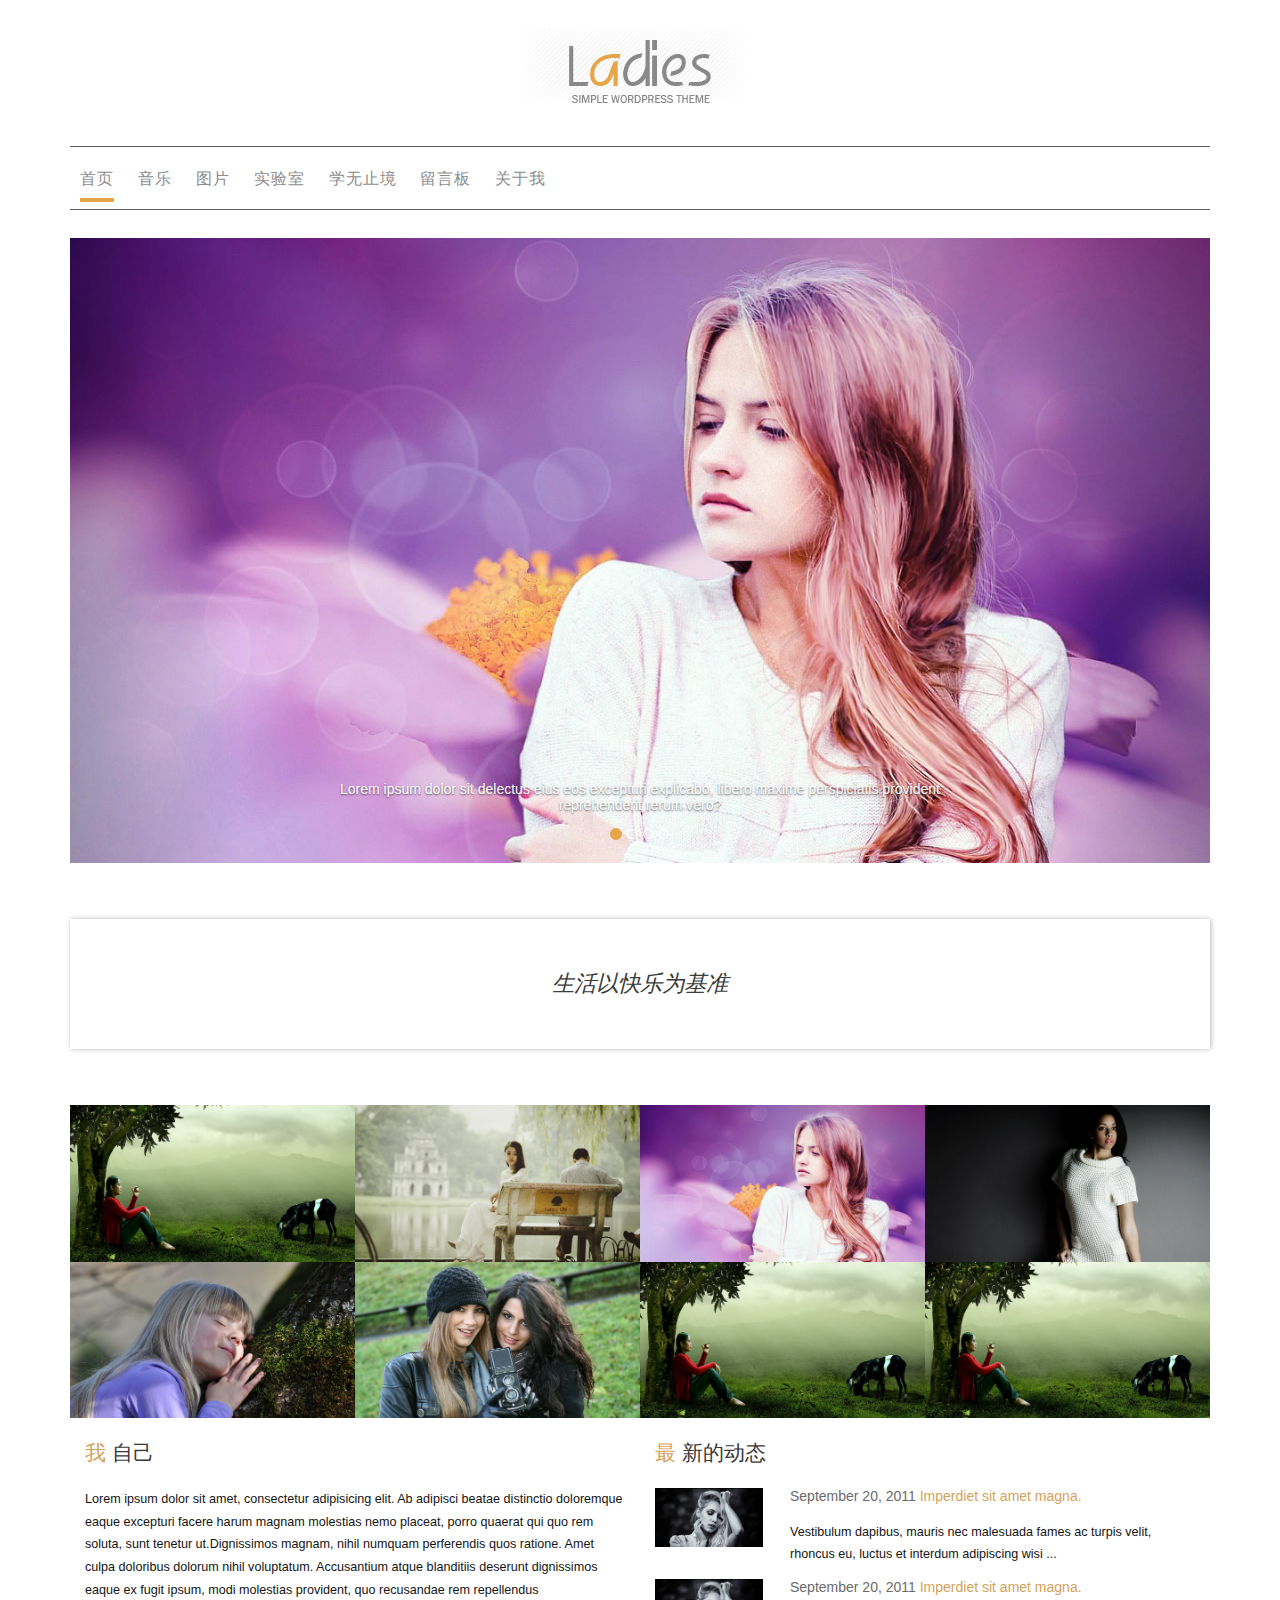
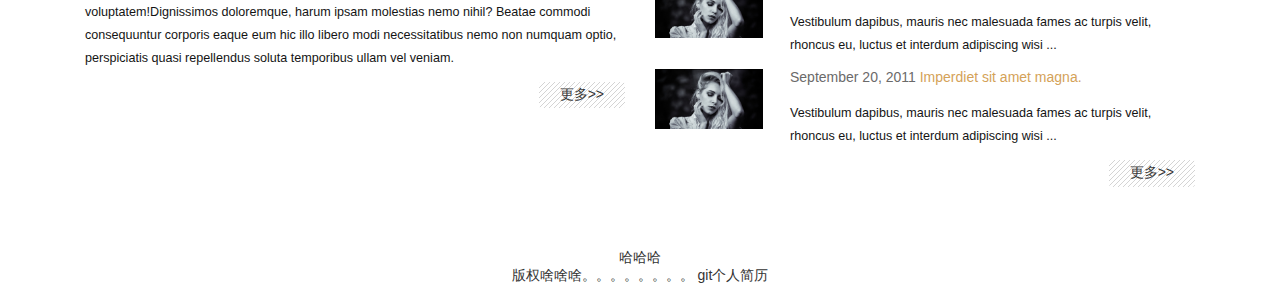
<file: index.html>
<!DOCTYPE html>
<html ng-app="myApp">
<head lang="en">
    <meta charset="UTF-8">
    <title>blog</title>
    <meta name="viewport" content="width=device-width, initial-scale=1">
    <link rel="stylesheet" href="less/bootstrap.css"/>
    <link rel="stylesheet" href="less/style.css"/>
    <script src="js/angular.js"></script>
    <script src="js/angular-route.js"></script>
    <script src="js/jquery-1.11.3.js"></script>

</head>
<body ng-controller="myCtrl">
<div ng-include="'tpl/include/header.html'"></div>
<div ng-view></div>
<div ng-include="'tpl/include/footer.html'"></div>
<script src="js/bootstrap.min.js"></script>
<script src="js/blog.js"></script>
</body>

</html>
</file>
<file: less/style.css>
/*reset*/
html,
body,
div,
span,
applet,
object,
iframe,
h1,
h2,
h3,
h4,
h5,
h6,
p,
blockquote,
pre,
a,
abbr,
acronym,
address,
big,
cite,
code,
del,
dfn,
em,
img,
ins,
kbd,
q,
s,
samp,
small,
strike,
strong,
sub,
sup,
tt,
var,
b,
u,
i,
center,
dl,
dt,
dd,
ol,
ul,
li,
fieldset,
form,
label,
legend,
table,
caption,
tbody,
tfoot,
thead,
tr,
th,
td,
article,
aside,
canvas,
details,
embed,
figure,
figcaption,
footer,
header,
menu,
nav,
output,
ruby,
section,
summary,
time,
mark,
audio,
video {
  margin: 0;
  padding: 0;
  border: 0;
  font: inherit;
}
body {
  font-family: Arial, "STHeiti", Helvetica, sans-serif;
  background: #fff;
  font-size: 14px;
  -webkit-tap-highlight-color: transparent;
}
table {
  border-collapse: collapse;
  border-spacing: 0;
}
fieldset,
img {
  border: 0;
}
legend {
  display: none;
}
address,
caption,
cite,
code,
dfn,
em,
strong,
th,
var {
  font-style: normal;
  font-weight: normal;
}
ol,
ul {
  list-style: none;
}
caption,
th {
  text-align: left;
}
h1,
h2,
h3,
h4,
h5,
h6 {
  font-size: 100%;
  font-weight: normal;
}
q:before,
q:after {
  content: '';
}
abbr,
acronym {
  border: 0;
}
html {
  -webkit-text-size-adjust: none;
  width: 100%;
  height: 100%;
}
/*????iphone??safari????????????*/
input[type="text"],
input[type="button"],
input[type="submit"],
input[type="search"] {
  -webkit-appearance: none;
  border-radius: 0;
}
html,
body {
  position: relative;
  color: #333;
}
body {
  box-sizing: border-box;
  font-size: 14px;
  font-family: "Helvetica Neue", Helvetica, 'Microsoft yaHei', sans-serif;
}
img {
  vertical-align: middle;
  border: 0;
}
a,
a:hover,
a:focus {
  color: #1B242F;
  text-decoration: none;
}
ul {
  padding: 0;
  margin: 0;
  list-style-type: none;
}
/***
*������
**/
.header {
  text-align: center;
  padding: 2em 0;
}
.logo {
  padding: 0 0 3em 0;
}
.logo a {
  display: block;
  text-align: center;
}
.logo a img {
  margin: 0 auto;
}
.header-bottom {
  position: relative;
  padding: 1em 0 0.8em;
  border-bottom: 1px solid #5f5e5e;
  border-top: 1px solid #5f5e5e;
}
.head-nav {
  float: left;
}
.head-nav ul {
  padding: 0;
  margin: 0;
}
.head-nav ul > li {
  display: inline-block;
  position: relative;
  text-align: center;
  padding: 0 0 0 0;
  margin: 0 10px;
}
.head-nav ul > li a {
  position: relative;
  display: inline-block;
  padding: 8px 0;
  letter-spacing: 1px;
  font-weight: 400;
  font-size: 16px;
  color: #8d8c8c;
}
.head-nav em {
  position: absolute;
  top: 100%;
  left: 0;
  width: 100%;
  height: 4px;
  background: #e6a549;
  opacity: 0;
  transition: all 0.3s ;
  transform: translateY(10px);
}
.head-nav li.head-active em {
  opacity: 1;
  transform: translateY(0);
}
.head-nav li:hover em {
  opacity: 1;
  transform: translateY(0);
}
.menu {
  padding: 3px 5px;
  border: 2px solid transparent;
  border-radius: 2px;
  display: none;
  transition: all 0.3s ease-in;
}
.menu:hover {
  border: 2px solid #d4a258;
}
.menu i {
  display: block;
  width: 20px;
  height: 5px;
  background: #d4a258;
  margin: 3px 0;
}
/***************footer*******************/
.footer {
  background: url(../img/foot.png) no-repeat fixed bottom;
  background-size: cover;
  -webkit-background-size: cover;
  width: 100%;
  height: 100%;
  text-align: center;
  padding: 20px 0;
}
.social ul {
  padding: 0;
  margin: 0;
}
.social ul li {
  display: inline-block;
  padding: 0 0.5em;
}
/**************ý����ѯ*****************/
@media (min-width: 769px) {
  .scroll-show {
    width: 100%;
    height: 337px;
    background: #fff;
  }
  .scroll-show .head-bg {
    width: 100%;
    text-align: center;
    vertical-align: middle;
    position: fixed;
    top: -49.4px;
    left: 0;
    z-index: 999;
    background: #eee;
    box-shadow: 2px 2px 5px 0 rgba(0, 0, 0, 0.3);
    animation: show-head 0.3s ease-in forwards;
  }
  .scroll-show .container {
    padding: 0;
  }
  .scroll-show .container .logo {
    width: 156px;
    height: 49.4px;
    padding: 0;
    float: left;
  }
  .scroll-show .container .header-bottom {
    box-sizing: border-box;
    width: 100%;
    padding: 8px 0 6px 162.5px;
    border: none;
  }
  .scroll-show .container .header-bottom ul > li {
    margin: 0 10px;
  }
  @keyframes show-head {
    0% {
      top: -49.4px;
    }
    100% {
      top: 0;
    }
  }
}
@media (max-width: 768px) {
  .header {
    padding: 0;
  }
  .header-bottom {
    padding: 0;
    border-bottom: 1px solid #5f5e5e;
    border-top: none;
  }
  .logo {
    padding: 1em 0;
    float: left;
  }
  .head-nav span.menu {
    position: absolute;
    top: 3em;
    right: 2em;
    display: inline-block;
  }
  .head-nav ul {
    box-sizing: border-box;
    position: absolute;
    left: 0;
    top: 7em;
    z-index: 999;
    width: 100%;
    height: 0;
    background: #556a7f;
    transition: all 0.2s ease-in;
    overflow: hidden;
    display: block;
    float: none;
  }
  .head-nav ul > li {
    box-sizing: border-box;
    display: block;
    width: 100%;
    padding: 0 10px;
    margin: 0;
  }
  .head-nav ul > li a {
    display: block;
    width: 100%;
    color: #fff;
    font-size: 1em;
    margin: 0.8em 0em;
  }
  .header ul.head-slide {
    height: 350px;
  }
}
/***********************��ʼ��ҳ��*************************/
/******�����ֲ�*******/
.carousel-indicators .active {
  background: #e6a549;
  border-color: #e6a549;
}
.carousel-control span.glyphicon {
  opacity: 0;
}
.carousel-control:hover span.glyphicon {
  opacity: 0.5;
}
/***********���ҽ���****************/
.about-me {
  margin: 4em 0;
}
.about-me h3 {
  font-size: 1.6em;
  font-weight: 500;
  text-align: center;
  padding: 2em;
  color: #3b3b3b;
  box-shadow: 1px 0px 5px 0px #BBB9B9;
  line-height: 1.8em;
  margin: 0;
  transition: all 0.3s ease-in;
  font-style: italic;
}
.about-me h3:hover {
  box-shadow: 5px 0px 10px 0px #BBB9B9;
}
/*******ͼƬչʾ********/
.pictures-view .col-xs-3 {
  padding: 0;
  overflow: hidden;
}
.pictures-view .col-xs-3 img {
  transition: all 0.3s ease-in;
}
.pictures-view .col-xs-3 img:hover {
  transform: scale(1.05);
}
.swipebox-overlay {
  width: 100%;
  height: 100%;
  position: fixed;
  top: 0;
  left: 0;
  opacity: 1;
  display: none;
  z-index: 9999;
  overflow: hidden;
  -webkit-user-select: none;
  -moz-user-select: none;
  user-select: none;
  background: rgba(13, 13, 13, 0.9);
}
.swipebox-slider {
  height: 100%;
  left: 0;
  top: 0;
  width: 100%;
  padding: 0;
  white-space: nowrap;
  position: absolute;
  margin: 0;
  font-size: 0;
}
.swipebox-slider-show {
  transition: all 0.5s ease;
}
.swipebox-slider .img-slide {
  display: inline-block;
  margin: 0;
  padding: 0;
  width: 100%;
  height: 100%;
  position: relative;
  font-size: 0;
}
.swipebox-slider .img-slide img {
  margin: 0;
  padding: 0;
  max-height: 100%;
  max-width: 100%;
  width: 50%;
  height: auto;
  vertical-align: middle;
  position: absolute;
  left: 50%;
  top: 50%;
  transform: translate(-50%, -50%);
}
.swipebox-action,
.swipebox-caption {
  background-color: rgba(13, 13, 13, 0.9);
  opacity: 0.95;
  position: absolute;
  left: 0;
  z-index: 999;
  height: 50px;
  line-height: 50px;
  text-align: center;
  width: 100%;
}
.swipebox-action {
  bottom: 0;
  transition: all 0.3s ease-in;
}
.swipebox-action.visible-bars,
.swipebox-action.force-visible-bars {
  bottom: 0;
}
.swipebox-caption {
  top: 0;
  text-align: center;
  color: #fff;
  font-size: 1.1em;
  transition: all 0.3s ease-in;
}
.swipebox-caption.visible-bars,
.swipebox-caption.force-visible-bars {
  top: 0;
}
.swipebox-action .swipebox-prev,
.swipebox-action .swipebox-next,
.swipebox-action .swipebox-close {
  cursor: pointer;
  position: absolute;
  width: 50px;
  height: 50px;
  line-height: 50px;
  top: 0;
}
.swipebox-action .swipebox-prev i,
.swipebox-action .swipebox-next i,
.swipebox-action .swipebox-close i {
  color: #fff;
  font-size: 30px;
  line-height: 50px;
  font-weight: 700;
}
.swipebox-action .swipebox-close {
  left: 40px;
}
.swipebox-action .swipebox-prev {
  right: 100px;
}
.swipebox-action .swipebox-next {
  right: 40px;
}
@media (max-width: 640px) {
  .swipebox-slider .img-slide img {
    width: 65%;
  }
}
/********���ֲ����� **********/
.more-button {
  text-align: right;
}
.more {
  background: url(../img/rdd.png) no-repeat -9px -6px;
  color: #393939;
  font-size: 1em;
  font-weight: 400;
  padding: 0.3em 1.5em;
  display: inline-block;
  text-decoration: none;
  border-radius: 3px;
  text-align: center;
  -webkit-border-radius: 3px;
  -moz-border-radius: 3px;
  -o-border-radius: 3px;
  -msborder-radius: 3px;
}
.more:hover {
  color: #e6a549;
}
/*************������־**************/
.music-coding {
  padding: 0 0 3em;
}
.music-coding h3 {
  font-size: 1.5em;
  color: #393939;
  margin: 1em 0;
}
.music-coding h3 span {
  color: #d4a258;
}
.music-coding p {
  font-size: 0.9em;
  color: #141414;
  line-height: 1.8em;
  margin: 1em 0;
}
.coding-view-left {
  float: left;
  width: 20%;
  margin-right: 5%;
}
.coding-view-right {
  float: left;
  width: 75%;
}
.coding-view-right p {
  font-size: 0.9em;
  color: #141414;
  line-height: 1.8em;
  margin: 1em 0;
}
.coding-view-right h5 {
  font-size: 1em;
  color: #6b6a6a;
  padding: 0 0 0.3em;
}
.coding-view-right h5 span {
  color: #d4a258;
}
.coding-view-top {
  margin: 0;
}
.coding-view-right p {
  font-size: 0.9em;
  color: #141414;
  line-height: 1.8em;
  margin: 1em 0;
}
.coding-view-right h5 {
  font-size: 1em;
  color: #6b6a6a;
  padding: 0 0 0.3em;
}
@media (max-width: 1024px) {
  .about-me h3 {
    font-size: 1.4em;
  }
  .music-coding h3 {
    font-size: 1.4em;
  }
}
@media (max-width: 768px) {
  .about-me h3 {
    font-size: 1.2em;
  }
  .more-button {
    text-align: center;
  }
  .music-coding h3 {
    font-size: 1.4em;
    text-align: center;
  }
}
@media (max-width: 640px) {
  .about-me h3 {
    font-size: 1.1em;
    padding: 1em 1em;
  }
  .about-me {
    margin: 2em 0;
  }
  .music-coding h3 {
    font-size: 1.3em;
  }
}
@media (max-width: 480px) {
  .about-me h3 {
    font-size: 1em;
    padding: 1em 1em;
  }
  .col-xxs-6 {
    float: left;
    width: 50%;
  }
  .col-xxs-12 {
    float: left;
    width: 100%;
  }
  .music-coding h3 {
    font-size: 1.2em;
  }
}
@media (max-width: 320px) {
  .about-me h3 {
    font-size: 0.875em;
    padding: 1em 1em;
  }
  .music-coding {
    padding: 0 0 1em;
  }
  .music-coding h3 {
    font-size: 1.1em;
  }
  .music-view p {
    font-size: 0.8125em;
    overflow: hidden;
    height: 66px;
  }
  .coding-view {
    margin-top: 2em;
  }
  .coding-view-left {
    float: none;
    width: 100%;
    margin-bottom: 5%;
  }
  .coding-view-right {
    float: none;
    width: 100%;
    text-align: center;
  }
  .coding-view-right h5 {
    overflow: hidden;
    height: 15px;
  }
}
/************************ʵ����ҳ����ѧ��ֹ��ҳ��***************************/
.coding-main,
.learn-main {
  padding: 2em 0;
}
.coding-grid,
.learn-grid {
  margin-bottom: 3em;
  padding: 15px;
  background: #f4f4f4;
  transition: all 0.3s ease-in;
}
.coding-grid p,
.learn-grid p {
  font-size: 1em;
  line-height: 1.8em;
  color: #141414;
  padding-top: 1.2em;
  position: relative;
}
.learn-grid .col-xs-3 {
  padding-left: 0;
  padding-right: 0;
}
.learn-grid .col-xs-9 {
  padding-right: 0;
}
.learn-grid .learn-more-button1 {
  float: right;
  margin: 0;
}
.learn-grid .learn-more-button1 > span {
  margin: 0;
  text-align: right;
}
.learn-grid .post-title {
  padding: 0;
  margin: 0;
}
.learn-grid p {
  padding-top: 0.5em;
}
.coding-grid:hover,
.learn-grid:hover {
  box-shadow: 0 8px 17px 0 rgba(0, 0, 0, 0.2), 0 6px 20px 0 rgba(0, 0, 0, 0.19);
}
.post-title {
  font-size: 1.5em;
  padding: 0.5em 0;
}
.post-title a {
  font-weight: 600;
  color: #e6a549;
}
.post-title a:hover {
  color: #898989;
  text-decoration: none;
}
.coding-links {
  padding: 8px 0px;
  border-bottom: 1px solid rgba(120, 124, 127, 0.4);
  border-top: 1px solid rgba(120, 124, 127, 0.4);
  margin: 30px 0 0px 0;
}
.coding-links li {
  display: inline-block;
  margin: 0 25px 0 0;
  color: #999;
  font-size: 0.85em;
}
.learn-links {
  padding: 8px 0px;
}
.learn-links li {
  display: inline-block;
  margin: 0 25px 0 0;
  color: #999;
  font-size: 0.85em;
}
.more-button1 {
  text-align: left;
  margin: 1.5em 0;
}
.coding-rsidebar ul,
.learn-rsidebar ul {
  padding: 0;
  margin-bottom: 30px;
}
.coding-rsidebar ul li a,
.learn-rsidebar ul li a {
  display: block;
  font-size: 0.9em;
  color: #141414;
  line-height: 3em;
  -webkit-transition: all 0.3s ease-out;
  -moz-transition: all 0.3s ease-out;
  -o-transition: all 0.3s ease-out;
  transition: all 0.3s ease-out;
}
.coding-rsidebar ul li a i,
.learn-rsidebar ul li a i {
  margin-right: 10px;
  color: #e6a549;
}
.coding-rsidebar ul li a:hover,
.learn-rsidebar ul li a:hover {
  color: #e6a549;
}
.coding-rsidebar h3,
.learn-rsidebar h3 {
  font-size: 1.5em;
  color: #e6a549;
}
.right-pagination {
  text-align: right;
}
.pagination li a {
  border: 1px solid #d4a258;
}
.pagination li > a,
.pagination li > span {
  color: #d4a258;
}
.pagination li a:hover {
  border: 1px solid #d4a258;
  background: #d4a258;
  color: #fff;
}
@media (max-width: 1024px) {
  .post-title {
    font-size: 1.4em;
  }
  .coding-rsidebar h3,
  .learn-rsidebar h3 {
    font-size: 1.4em;
  }
}
@media (max-width: 768px) {
  .post-title {
    font-size: 1.3em;
  }
  .coding-links {
    margin: 25px 0 0 0;
  }
  .coding-links li {
    margin: 0 20px 0 0;
    font-size: 0.85em;
  }
  .learn-links {
    margin: 10px 0 0 0;
  }
  .learn-links li {
    margin: 0 20px 0 0;
    font-size: 0.85em;
  }
  .more-button1 {
    text-align: center;
  }
  .coding-rsidebar h3,
  .learn-rsidebar h3 {
    font-size: 1.3em;
  }
  .coding-rsidebar ul,
  .learn-rsidebar ul {
    margin-bottom: 25px;
  }
  .coding-rsidebar ul li a,
  .learn-rsidebar ul li a {
    font-size: 0.875em;
    line-height: 2.5em;
  }
  .coding-rsidebar ul li a i,
  .learn-rsidebar ul li a i {
    margin-right: 10px;
  }
}
@media (max-width: 640px) {
  .coding-grid p,
  .learn-grid p {
    font-size: 0.875em;
  }
  .post-title {
    font-size: 1.2em;
  }
  .coding-links {
    margin: 25px 0 0 0;
  }
  .coding-links li {
    margin: 0 15px 0 0;
    font-size: 0.82em;
  }
  .learn-links {
    margin: 10px 0 0 0;
  }
  .learn-links li {
    margin: 0 15px 0 0;
    font-size: 0.82em;
  }
  .coding-rsidebar h3,
  .learn-rsidebar h3 {
    font-size: 1.2em;
  }
  .pagination {
    margin: 15px auto;
  }
  .pagination li > a,
  .pagination li > span {
    font-size: 12px;
    padding: 5px 10px;
  }
}
@media (max-width: 480px) {
  .post-title {
    font-size: 1.1em;
  }
  .coding-links {
    margin: 20px 0 0 0;
  }
  .coding-links li {
    margin: 0 10px 0 0;
    font-size: 0.8em;
  }
  .learn-links {
    margin: 0;
  }
  .learn-links li {
    margin: 0 10px 0 0;
    font-size: 0.8em;
  }
  .coding-rsidebar h3,
  .learn-rsidebar h3 {
    font-size: 1.1em;
  }
  .coding-rsidebar ul,
  .learn-rsidebar ul {
    margin-bottom: 20px;
  }
  .coding-rsidebar ul li a,
  .learn-rsidebar ul li a {
    font-size: 0.8em;
    line-height: 2em;
  }
  .coding-rsidebar ul li a i,
  .learn-rsidebar ul li a i {
    margin-right: 8px;
  }
  .learn-grid .learn-more-button1 {
    padding-top: 5px;
    width: 100%;
    text-align: center;
    margin: 0;
  }
  .learn-grid .learn-more-button1 > span {
    margin: 0;
    text-align: center;
  }
}
@media (max-width: 320px) {
  .coding-grid,
  .learn-grid {
    margin-bottom: 1em;
  }
  .coding-grid p,
  .learn-grid p {
    font-size: 0.812em;
  }
  .post-title {
    font-size: 1em;
  }
  .coding-links,
  .learn-links {
    margin: 15px 0 0 0;
  }
  .coding-links li,
  .learn-links li {
    display: inline-block;
    margin: 0 3px 0 0;
    color: #999;
    font-size: 0.75em;
  }
  .coding-rsidebar h3,
  .learn-rsidebar h3 {
    font-size: 1em;
  }
  .coding-rsidebar ul,
  .learn-rsidebar ul {
    margin-bottom: 15px;
  }
  .coding-rsidebar ul li a,
  .learn-rsidebar ul li a {
    font-size: 0.75em;
    line-height: 1.8em;
  }
  .coding-rsidebar ul li a i,
  .learn-rsidebar ul li a i {
    margin-right: 6px;
  }
}
/**********************************ͼƬչʾҳ��********************************/
.picture-main .row div {
  padding: 0;
}
.picture-main .row {
  padding: 0 15px;
}
.picture-main .row p {
  font-size: 1.4em;
  font-weight: 600;
  color: #e6a549;
}
.picture-list div.col-sm-9 {
  position: relative;
  padding: 0 0 30px 0;
}
.picture-list div.col-sm-9 .col-xs-3 {
  overflow: hidden;
}
.picture-list div.col-sm-9 .col-xs-3 img {
  transition: all 0.3s ease-in;
}
.picture-list div.col-sm-9 .col-xs-3 img:hover {
  transform: scale(1.05);
}
.picture-list .col-sm-9:after {
  content: '';
  width: 20px;
  height: 20px;
  border-radius: 50%;
  background: #e6a549;
  position: absolute;
  left: -50px;
  top: 0;
  transform: translate(-50%, 0) scale(1);
  transition: all 0.3s ease-in;
}
.picture-list .col-sm-9:before {
  content: '';
  width: 2px ;
  background: #e6a549;
  height: 100%;
  position: absolute;
  left: -50px;
  top: 0;
  transform: translate(-50%, 0);
}
.picture-list:hover .col-sm-9:after {
  transform: translate(-50%, 0) scale(1.2);
}
.more-button1 {
  text-align: center;
  margin: 1.5em 0;
}
@media (max-width: 1024px) {
  .picture-main .row p {
    font-size: 1.3em;
  }
  .picture-list div.col-sm-9 {
    padding: 0 0 25px 0;
  }
  .picture-list .col-sm-9:after,
  .picture-list .col-sm-9:before {
    left: -30px;
  }
}
@media (max-width: 768px) {
  .picture-main .row {
    text-align: center;
    padding: 12px 15px;
  }
  .picture-main .row p {
    font-size: 1.3em;
    text-align: center;
    margin-bottom: 20px;
  }
  .picture-main .row p span {
    width: 25%;
    background: #8C8989;
    height: 1px;
    display: block;
    margin: 0 auto;
    margin-top: 26px;
    position: relative;
  }
  .picture-main .row p span:after {
    content: ' ';
    position: absolute;
    background: #e6a549;
    height: 7px;
    display: block;
    width: 50%;
    top: 50%;
    left: 50%;
    transform: translate(-50%, -50%);
  }
}
@media (max-width: 640px) {
  .picture-main .row {
    padding: 10px 15px;
  }
  .picture-main .row p {
    font-size: 1.2em;
  }
  .picture-main .row p span {
    width: 30%;
    margin-top: 20px;
  }
}
@media (max-width: 480px) {
  .picture-main .row {
    padding: 8px 15px;
  }
  .picture-main .row p {
    font-size: 1.1em;
  }
  .picture-main .row p span {
    width: 40%;
    margin-top: 18px;
  }
}
@media (max-width: 320px) {
  .picture-main .row p {
    font-size: 1em;
  }
  .picture-main .row p span {
    width: 45%;
    margin-top: 15px;
  }
}
/**********************************���ֲ�����ҳ��********************************/
.rslides {
  position: relative;
  list-style: none;
  overflow: hidden;
  width: 100%;
  padding: 0;
  margin: 0;
}
.rslides li {
  float: none;
  position: absolute;
  opacity: 0;
  z-index: 1;
  display: list-item;
  transition: opacity 500ms ease-in-out;
}
.rslides li.music-slide {
  float: left;
  position: relative;
  opacity: 1;
  z-index: 2;
  transition: opacity 500ms ease-in-out;
}
.music-title {
  padding-bottom: 15px;
}
.music-title .col-xs-6 {
  padding: 0;
  height: 70px;
  line-height: 70px;
}
.music-title .music-logo {
  font-size: 32px;
  color: #556a7f;
}
.music-title .music-logo span {
  font-size: 48px;
  font-weight: 400;
  color: #e6a549;
}
.music-title .search-music {
  vertical-align: middle;
  position: relative;
  background: url(../img/sbac.png) no-repeat 28px 6px;
  padding: 0px;
  height: 41px;
  line-height: 41px;
  width: 230px;
  float: right;
  display: block;
  margin-top: 20px;
}
.music-title .search-music input[type="text"] {
  outline: none;
  color: #555;
  background: none;
  font-size: 15px;
  border: none;
  width: 195px;
  padding-right: 35px;
}
.music-title .search-music span {
  background: url('../img/sprit-1.png') no-repeat 0px 1px;
  padding: 17.5px 17.5px;
  cursor: pointer;
  display: inline-block;
  position: absolute;
  top: 4px;
  right: 0px;
}
.music-list {
  margin-bottom: 50px;
}
.music-list .col-xs-3 {
  padding: 0;
  background: #5f5e5e;
  color: #fff;
  transition: all 0.3s ease-in;
}
.music-list .col-xs-3:hover,
.music-list .col-xs-3:nth-child(2):hover,
.music-list .col-xs-3:nth-child(4):hover {
  background: #e6a549;
}
.music-list .col-xs-3:nth-child(2),
.music-list .col-xs-3:nth-child(4) {
  background: #454545;
}
.music-list-title {
  font-weight: 400;
  margin: 35px 0;
  font-size: 32px;
}
.playlist-item-box {
  position: relative;
  transition: all 0.3s ease-in;
  overflow: hidden;
}
.playlist-item-box img {
  transform: scale(1);
  transition: all 0.3s ease-in;
}
.playlist-item-box .mod-cover-mask {
  left: 0;
  top: 0;
  width: 100%;
  height: 100%;
  background: #000;
  opacity: 0;
  transition: all 0.3s ease-in;
  position: absolute;
}
.playlist-item-box .mod-cover-icon-play {
  position: absolute;
  left: 50%;
  top: 50%;
  width: 70px;
  height: 70px;
  transform: translate(-50%, -50%) scale(0.5);
  opacity: 0;
  background: url('../img/cover_play.png');
  transition: all 0.3s ease-in;
}
.playlist-item-box:hover img {
  transform: scale(1.05);
}
.playlist-item-box:hover .mod-cover-mask {
  opacity: 0.3;
}
.playlist-item-box:hover .mod-cover-icon-play {
  opacity: 1;
  transform: translate(-50%, -50%) scale(1);
}
.playlist-title {
  text-align: center;
  white-space: nowrap;
  overflow: hidden;
  text-overflow: ellipsis;
  padding: 30px 20px 0 20px;
}
.playlist-title a {
  color: #fff;
}
.playlist-count {
  margin-bottom: 50px;
  text-align: center;
}
.player-list {
  table-layout: fixed;
}
.player-list tr {
  cursor: pointer;
}
.player-list thead tr th:first-child {
  width: 5%;
}
.player-list thead tr th:nth-child(2) {
  width: 60%;
}
.player-list thead tr th:nth-child(3) {
  width: 20%;
}
.player-list thead tr th:nth-child(4) {
  width: 15%;
}
.player-list tbody tr td {
  overflow: hidden;
  white-space: nowrap;
  text-overflow: ellipsis;
}
.player-box {
  vertical-align: middle;
  width: 100%;
}
.player-box .music-player-now {
  padding: 0;
}
.player-box .music-canvas {
  vertical-align: middle;
  height: 110px;
  line-height: 110px;
}
.player-box .music-rotate {
  width: 100px;
  height: 100px;
  margin: 0 auto;
  vertical-align: middle;
  position: relative;
}
.player-box .music-rotate .music-canvas-bg {
  width: 100%;
  height: 100%;
  position: absolute;
  left: 0;
  top: 0;
}
.player-box .music-rotate .music-canvas-active {
  width: 80%;
  height: 80%;
  position: absolute;
  left: 50%;
  top: 50%;
  transform: translate(-50%, -50%);
  border-radius: 50%;
}
.player-box .music-playing {
  animation: music-btn 3s linear infinite;
  -webkit-animation: music-btn 3s linear infinite;
}
.player-box .glyphicon-box {
  vertical-align: middle;
  text-align: center;
  height: 110px;
  line-height: 110px;
}
.player-box .glyphicon-box i.glyphicon {
  vertical-align: middle;
  font-size: 32px;
  cursor: pointer;
}
.player-box .music-line {
  height: 110px;
  vertical-align: middle;
  padding-top: 30px;
}
.player-box .music-line p {
  float: right;
}
.player-box .music-line span {
  display: inline-block;
  width: 100%;
  height: 5px;
  background: #5f5e5e;
  cursor: pointer;
}
.player-box .music-line span .music-line-model {
  display: block;
  width: 0px;
  height: 5px;
  background: #e6a549;
  position: relative;
  cursor: pointer;
}
.player-box .music-line span .music-line-model:after {
  content: '';
  width: 15px;
  height: 15px;
  background: #e6a549;
  border-radius: 15px;
  position: absolute;
  right: 0;
  top: 50%;
  transform: translate(50%, -50%);
}
@-webkit-keyframes music-btn {
  form {
    -webkit-transform: rotateZ(0deg);
    transform: rotateZ(0deg);
  }
  to {
    -webkit-transform: rotateZ(360deg);
    transform: rotateZ(360deg);
  }
}
@keyframes music-btn {
  form {
    -webkit-transform: rotateZ(0deg);
    transform: rotateZ(0deg);
  }
  to {
    -webkit-transform: rotateZ(360deg);
    transform: rotateZ(360deg);
  }
}
@media (max-width: 1024px) {
  .music-canvas {
    height: 120px;
    line-height: 120px;
  }
  .glyphicon-box {
    vertical-align: middle;
    text-align: center;
    height: 120px;
    line-height: 120px;
  }
  .glyphicon-box i.glyphicon {
    vertical-align: middle;
    font-size: 28px;
    cursor: pointer;
  }
  .music-line {
    height: 120px;
    vertical-align: middle;
    padding-top: 45px;
  }
}
@media (max-width: 768px) {
  .music-list {
    margin-bottom: 40px;
  }
  .music-list .music-list-title {
    margin: 40px 0;
    font-size: 40px;
  }
  .music-list .playlist-title {
    padding: 25px 15px 0 15px;
    font-size: 16px;
  }
  .music-list .playlist-count {
    font-size: 12px;
    margin-bottom: 40px;
  }
  .player-box .music-canvas {
    height: 120px;
    line-height: 120px;
  }
  .player-box .glyphicon-box {
    vertical-align: middle;
    text-align: center;
    height: 120px;
    line-height: 120px;
  }
  .player-box .glyphicon-box i.glyphicon {
    vertical-align: middle;
    font-size: 24px;
    cursor: pointer;
  }
  .player-box .music-line {
    height: 120px;
    vertical-align: middle;
    padding-top: 45px;
  }
}
@media (max-width: 640px) {
  .music-list {
    margin-bottom: 40px;
  }
  .music-list .music-list-title {
    margin: 30px 0;
    font-size: 36px;
  }
  .music-list .playlist-title {
    padding: 20px 15px 0 15px;
    font-size: 14px;
  }
  .music-list .playlist-count {
    font-size: 10px;
    margin-bottom: 32px;
  }
  .player-box .music-canvas {
    height: 120px;
    line-height: 120px;
  }
  .player-box .glyphicon-box {
    vertical-align: middle;
    text-align: center;
    height: 120px;
    line-height: 120px;
  }
  .player-box .glyphicon-box i.glyphicon {
    vertical-align: middle;
    font-size: 20px;
    cursor: pointer;
  }
  .player-box .music-line {
    height: 120px;
    vertical-align: middle;
    padding-top: 45px;
  }
}
@media (max-width: 480px) {
  .music-list {
    margin-bottom: 30px;
  }
  .music-list .music-list-title {
    margin: 28px 0;
    font-size: 32px;
  }
  .music-list .playlist-title {
    padding: 15px 12px 0 12px;
    font-size: 14px;
  }
  .music-list .playlist-count {
    font-size: 10px;
    margin-bottom: 25px;
  }
  .player-box .music-canvas {
    height: 120px;
    line-height: 120px;
  }
  .player-box .glyphicon-box {
    vertical-align: middle;
    text-align: center;
    height: 120px;
    line-height: 120px;
  }
  .player-box .glyphicon-box i.glyphicon {
    vertical-align: middle;
    font-size: 28px;
    cursor: pointer;
  }
  .player-box .music-line {
    height: 120px;
    vertical-align: middle;
    padding-top: 10px;
  }
}
@media (max-width: 320px) {
  .music-list {
    margin-bottom: 30px;
  }
  .music-list .music-list-title {
    margin: 25px 0;
    font-size: 28px;
  }
  .music-list .playlist-title {
    padding: 12px 10px 0 10px;
    font-size: 14px;
  }
  .music-list .playlist-count {
    font-size: 10px;
    margin-bottom: 20px;
  }
  .music-title {
    padding: 10px 0;
  }
  .music-title .col-xs-6 {
    padding: 0;
    height: 40px;
    line-height: 40px;
  }
  .music-title .music-logo {
    font-size: 18px;
    color: #556a7f;
  }
  .music-title .music-logo span {
    font-size: 28px;
    font-weight: 400;
    color: #e6a549;
  }
  .music-title .search-music {
    margin-top: 0px;
  }
  .music-title .search-music input[type="text"] {
    font-size: 12px;
  }
}
/***********���԰�*************/
.message-title {
  border-bottom: 1px solid #e6a549;
}
.message-content {
  width: 100%;
  padding-bottom: 20px;
}
.message-content .message-list {
  width: 100%;
  padding-top: 15px;
}
.message-content .message-list .message-user-img {
  padding-top: 3px;
  padding-left: 5px;
  width: 55px;
  float: left;
}
.message-content .message-list .message-user-img img {
  width: 50px;
  height: 50px;
  border-radius: 5px;
}
.message-content .message-user-name {
  box-sizing: border-box;
  border-bottom: 1px solid #e6a549;
  width: 100%;
  padding-left: 70px;
  padding-bottom: 25px;
}
.message-content .message-user-name .font-color {
  color: #e6a549;
}
.message-content .message-user-name p.m-inner {
  padding: 10px 0;
  min-height: 90px;
}
.message-content .line-message {
  width: 100%;
  height: 0;
  border-bottom: 1px solid #e6a549;
  margin-top: 15px;
  margin-bottom: 15px;
  position: relative;
}
.message-content .line-message em {
  transform: rotate(45deg);
  border-left: 1px solid #e6a549;
  border-top: 1px solid #e6a549;
  width: 10px;
  height: 10px;
  background: #fff;
  position: absolute;
  bottom: -5px;
  left: 20px;
}
.message-content .back-message {
  width: 376px;
}
.message-content .back-message ul li {
  margin-bottom: 15px;
}
.message-content .back-message ul li .little-img {
  width: 35px;
  height: 35px;
  float: left;
}
.message-content .back-message ul li .little-img img {
  width: 35px;
  height: 35px;
  border-radius: 5px;
}
.message-content .back-message ul li .little-message {
  box-sizing: border-box;
  width: 100%;
  padding-left: 45px;
}
.message-content .back-message .false-textarea {
  box-sizing: border-box;
  width: 100%;
  border: 1px solid #e6a549;
  padding-left: 5px;
  height: 30px;
  line-height: 28px;
  cursor: text;
}
.message-content .back-message .false-textarea:hover {
  border: 1px solid #5f5e5e;
}
.message-content .back-message .ture-textarea {
  box-sizing: border-box;
  width: 100%;
  display: none;
}
.message-content .back-message .ture-textarea .btn {
  outline: none;
}
.message-content .back-message .ture-textarea textarea {
  border: 1px solid #e6a549;
  width: 376px;
  height: 44px;
  margin-bottom: 5px;
  border-radius: 0;
}
.message-content .back-message .ture-textarea p {
  width: 100%;
}
.message-content .back-message .ture-textarea p .t_button button {
  color: #fff;
  background: #e6a549;
  width: 50px;
  -webkit-tap-highlight-color: transparent;
}
.message-content .back-message .ture-textarea p .t_button a {
  width: 40px;
  color: #e6a549;
}
.message-content .back-message .ture-textarea p .t_rule {
  padding-right: 20px;
  font-size: 12px;
  float: right;
}
@media (max-width: 480px) {
  .message-content .back-message {
    width: 200px;
  }
  .message-content .back-message .ture-textarea textarea {
    width: 200px;
  }
}
@media (max-width: 320px) {
  .message-content .back-message {
    width: 150px;
  }
  .message-content .back-message .ture-textarea textarea {
    width: 150px;
  }
}
</file>
